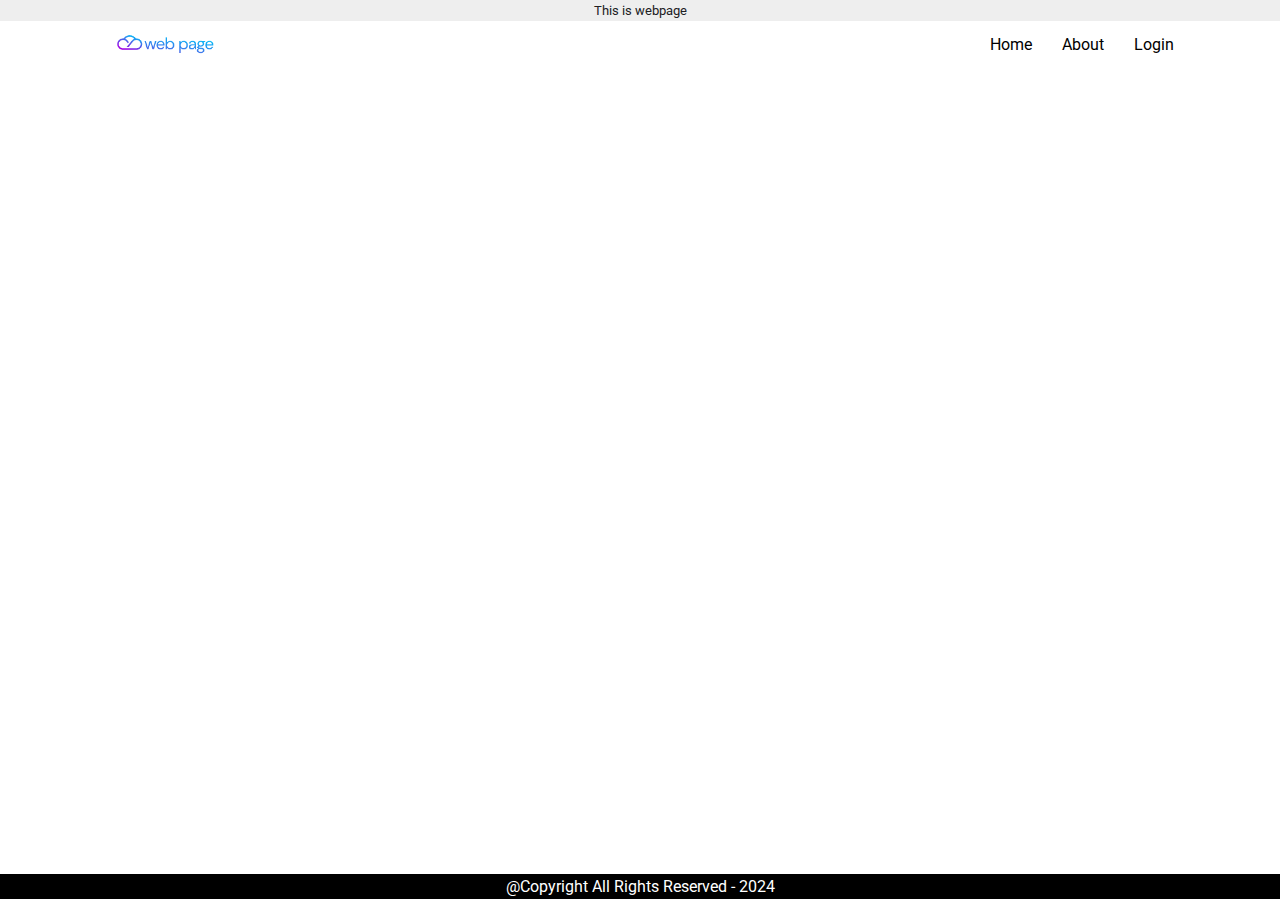
<file: index.html>
<!DOCTYPE html>
<html lang="en">
  <head>
    <meta charset="UTF-8" />
    <meta name="viewport" content="width=device-width, initial-scale=1.0" />
    <link rel="stylesheet" href="./styles/index.css" />
    <link rel="preconnect" href="https://fonts.googleapis.com" />
    <link rel="preconnect" href="https://fonts.gstatic.com" crossorigin />
    <link
      href="https://fonts.googleapis.com/css2?family=Roboto:ital,wght@0,100;0,300;0,400;0,500;0,700;0,900;1,100;1,300;1,400;1,500;1,700;1,900&display=swap"
      rel="stylesheet"
    />
    <title>Home Page</title>
  </head>
  <body>
    <header>This is webpage</header>
    <nav class="navbar">
      <div>
        <a href="./index.html">
          <img src="./assets/logo.png" alt="logo" />
        </a>
      </div>
      <div id="links">
        <a href="./index.html">Home</a>
        <a href="./pages/about.html">About</a>
        <a href="./pages/login.html">Login</a>
      </div>
      <div id="humburger">
        <img src="./assets/Hamburger_icon.svg.png" alt="humburgerlogo" />
      </div>
    </nav>

    <main>
      <section>
        <h1>Home Page</h1>
        <div id="middleSection"></div>
      </section>
    </main>
    <footer>@Copyright All Rights Reserved - 2024</footer>
  </body>
  <script src="./js/index.js"></script>
</html>
</file>
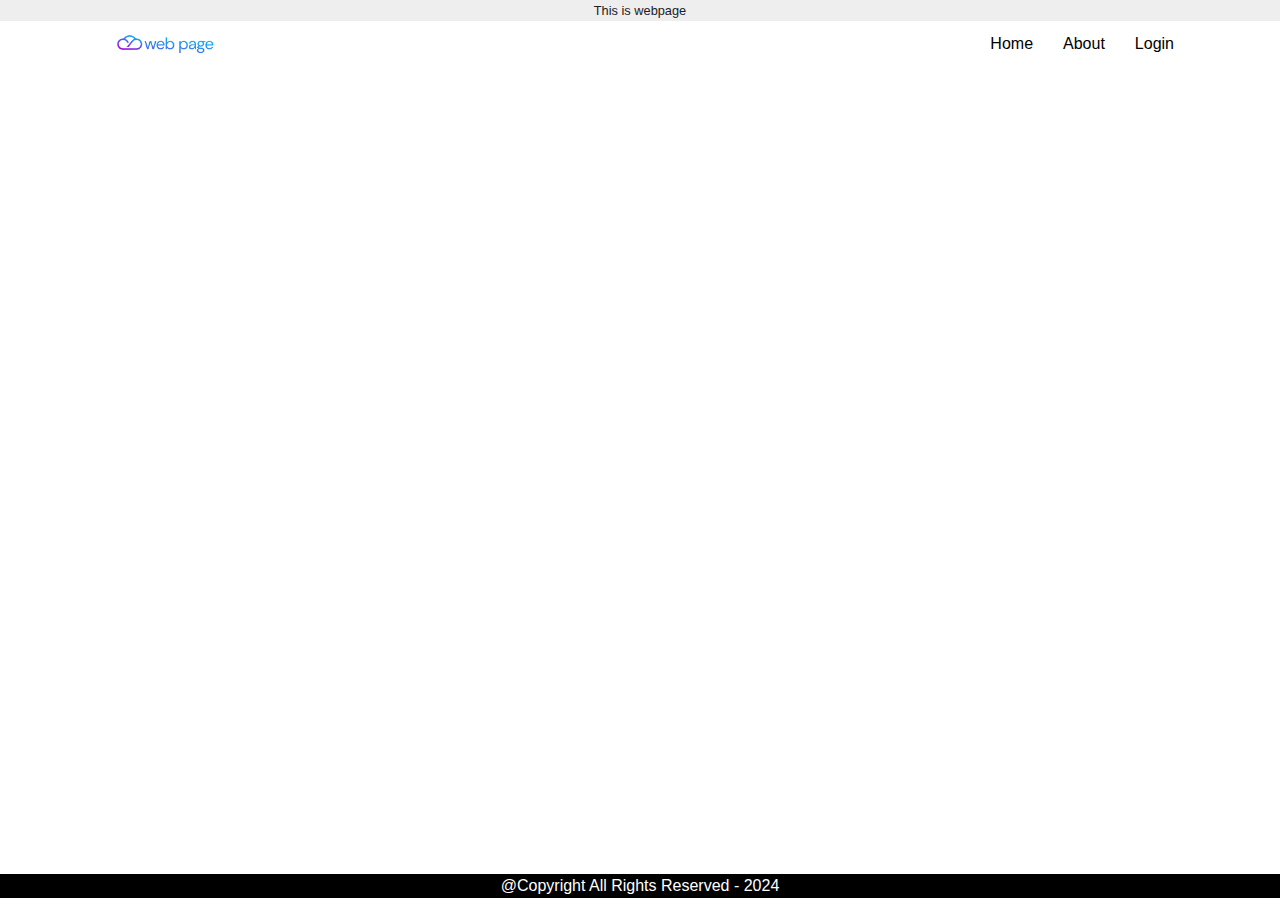
<file: pages/about.html>
<!DOCTYPE html>
<html lang="en">
  <head>
    <meta charset="UTF-8" />
    <meta name="viewport" content="width=device-width, initial-scale=1.0" />
    <link rel="stylesheet" href="../styles/index.css" />
    <title>About Page</title>
  </head>
  <body>
    <header>This is webpage</header>
    <nav class="navbar">
      <div>
        <a href="./index.html">
          <img src="../assets/logo.png" alt="logo" />
        </a>
      </div>
      <div id="links">
        <a href="../index.html">Home</a>
        <a href="./about.html">About</a>
        <a href="./login.html">Login</a>
      </div>
      <div id="humburger">
        <img src="../assets/Hamburger_icon.svg.png" alt="" />
      </div>
    </nav>

    <main>
      <section class="aboutPage"><h1>About Page</h1></section>
    </main>
    <footer>@Copyright All Rights Reserved - 2024</footer>
  </body>
  <script src="../js/index.js"></script>
</html>
</file>
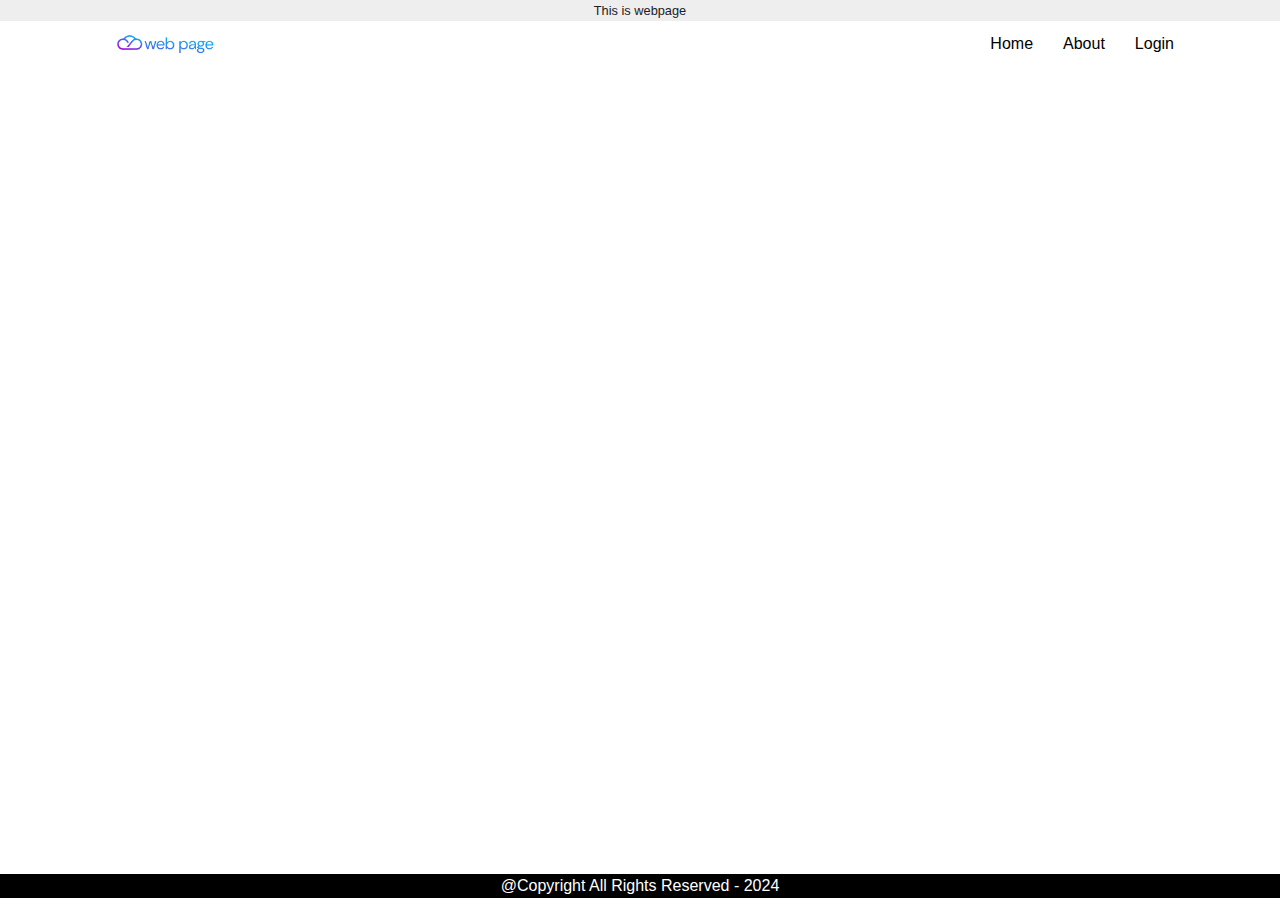
<file: pages/login.html>
<!DOCTYPE html>
<html lang="en">
  <head>
    <meta charset="UTF-8" />
    <meta name="viewport" content="width=device-width, initial-scale=1.0" />
    <link rel="stylesheet" href="../styles/index.css" />
    <title>Login Page</title>
  </head>
  <body>
    <header>This is webpage</header>
    <nav class="navbar">
      <div>
        <a href="./index.html">
          <img src="../assets/logo.png" alt="logo" />
        </a>
      </div>
      <div id="links">
        <a href="../index.html">Home</a>
        <a href="./about.html">About</a>
        <a href="./login.html">Login</a>
      </div>
      <div id="humburger">
        <img src="../assets/Hamburger_icon.svg.png" alt="" />
      </div>
    </nav>

    <main>
      <section class="loginPage"><h1>Login Page</h1></section>
    </main>
    <footer>@Copyright All Rights Reserved - 2024</footer>
  </body>
  <script src="../js/index.js"></script>
</html>
</file>
<file: styles/index.css>
body {
  margin: 0;
  padding: 0;
  font-family: "Roboto", sans-serif;
}
Header {
  color: rgb(32, 32, 35);
  text-align: center;
  background-color: #eeeeee;
  padding: 3px;
  font-size: 0.8rem;
}

nav {
  display: flex;
  justify-content: space-around;
  align-items: center;
  padding: 10px;
  cursor: pointer;
  max-width: 1280px;
  margin: auto;
  position: relative;
}

nav > div:first-child > a {
  width: 40%;
  align-items: center;
  display: flex;
}

nav > div:nth-child(2) {
  width: 60%;
  display: flex;
  align-items: center;
  gap: 30px;
  justify-content: flex-end;
}
nav > div:nth-child(3) {
  width: 60%;
  display: flex;
  align-items: center;
  gap: 30px;
  justify-content: flex-end;
}

nav > div:first-child > a img {
  width: 120px;
}
nav > div:nth-child(3) {
  display: none;
}
nav > div:nth-child(3) > img {
  width: 30px;
}
a {
  text-decoration: none;
  color: black;
}
a:hover {
  color: rgb(124, 121, 121);
}

section {
  background-image: url("https://t3.ftcdn.net/jpg/03/02/04/06/360_F_302040655_IEH9RyDlu7LL8YCLjgL1IskhrpOlmlSv.jpg");
  min-height: calc(100vh - 93px);
  background-repeat: no-repeat;
  background-size: cover;
  color: white;
  display: flex;
  flex-direction: column;
  justify-content: center;
  align-items: center;
}
#middleSection {
  /* border: 1px solid yellow; */
  display: flex;
  flex-wrap: wrap;
  gap: 15px;
  justify-content: center;
  align-items: center;
  margin: 20px;
  width: 100%;
}
.midImg {
  width: 300px;
  border-radius: 10px;
  aspect-ratio: 3/2;
  background-repeat: no-repeat;
  background-size: cover;
  background-image: url("https://images.unsplash.com/photo-1557683316-973673baf926?q=80&w=1000&auto=format&fit=crop&ixlib=rb-4.0.3&ixid=M3wxMjA3fDB8MHxzZWFyY2h8MTF8fGdyYWRpZW50fGVufDB8fDB8fHww");
}

h1 {
  margin: 0px;
}

footer {
  text-align: center;
  /* border: 1px solid red; */
  padding: 3px;
  background-color: black;
  color: white;
}

.aboutPage {
  background-image: url("https://st2.depositphotos.com/3954803/7056/i/450/depositphotos_70567447-stock-photo-blue-grunge-background.jpg");
}

.loginPage {
  background-image: url("https://images.pexels.com/photos/1242348/pexels-photo-1242348.jpeg?cs=srgb&dl=pexels-juanpphotoandvideo-1242348.jpg&fm=jpg");
}

@media screen and (width < 660px) {
  .midImg {
    width: 230px;
  }
}

@media screen and (width < 500px) {
  nav > div:nth-child(3) {
    display: flex;
  }
  nav > div:nth-child(2) {
    display: none;
    position: absolute;
    gap: 5px;
    top: 50px;
    background-color: white;
    flex-direction: column;
    width: 100%;
    border-top: 1px solid rgb(214, 214, 214);
    padding: 10px;
  }
  nav > div:nth-child(2) > a {
    width: 100%;
    text-align: center;
    padding: 10px;
    border-bottom: 1px solid rgb(241, 239, 239);
    border-width: 100%;
  }
  nav > div:nth-child(2) > a:hover {
    background-color: rgb(241, 239, 239);
  }
  footer {
    font-size: 0.8rem;
  }

  .midImg {
    width: 200px;
  }
}

@media screen and (width < 415px) {
  .midImg {
    width: 300px;
  }
}
</file>
